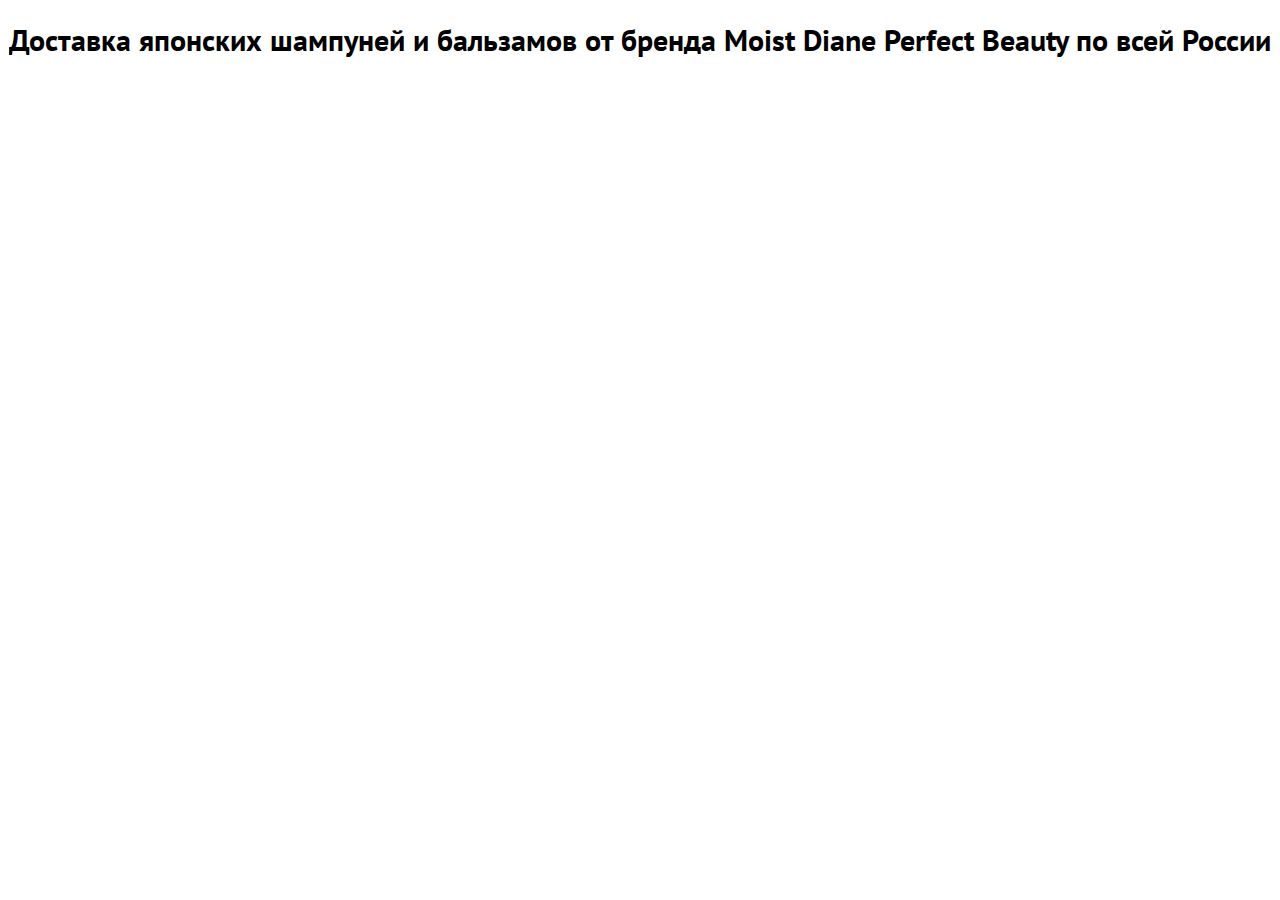
<file: Сайт косметика/index.html>
<!DOCTYPE html>
<html>
<head>

<meta charset="utf-8">
 <title>Moist Diane Perfect Beauty</title>
 <meta name="description" content="Доставка оригинальной японской косметики от популярного бренда Nihon напрямую от производителя по всей России">
 <meta name="keywords" content="косметика, уход, маски для лица, омоложение">
 <link rel="icon" type="image/png" href="favicon.png">
 <link rel="stylesheet" type="text/css" href="css/main.css">

<link rel="preconnect" href="https://fonts.googleapis.com">
<link rel="preconnect" href="https://fonts.gstatic.com" crossorigin>
<link href="https://fonts.googleapis.com/css2?family=PT+Sans&display=swap" rel="stylesheet"> 

</head>
<body>

	<h1>Доставка японских шампуней и бальзамов от бренда Moist Diane Perfect Beauty по всей России</h1>

</body>
</html>
</file>
<file: Сайт косметика/css/main.css>
h1{
	font-size: 30px;
    text-align: center;
	font-family: 'PT Sans', sans-serif;
}
</file>
